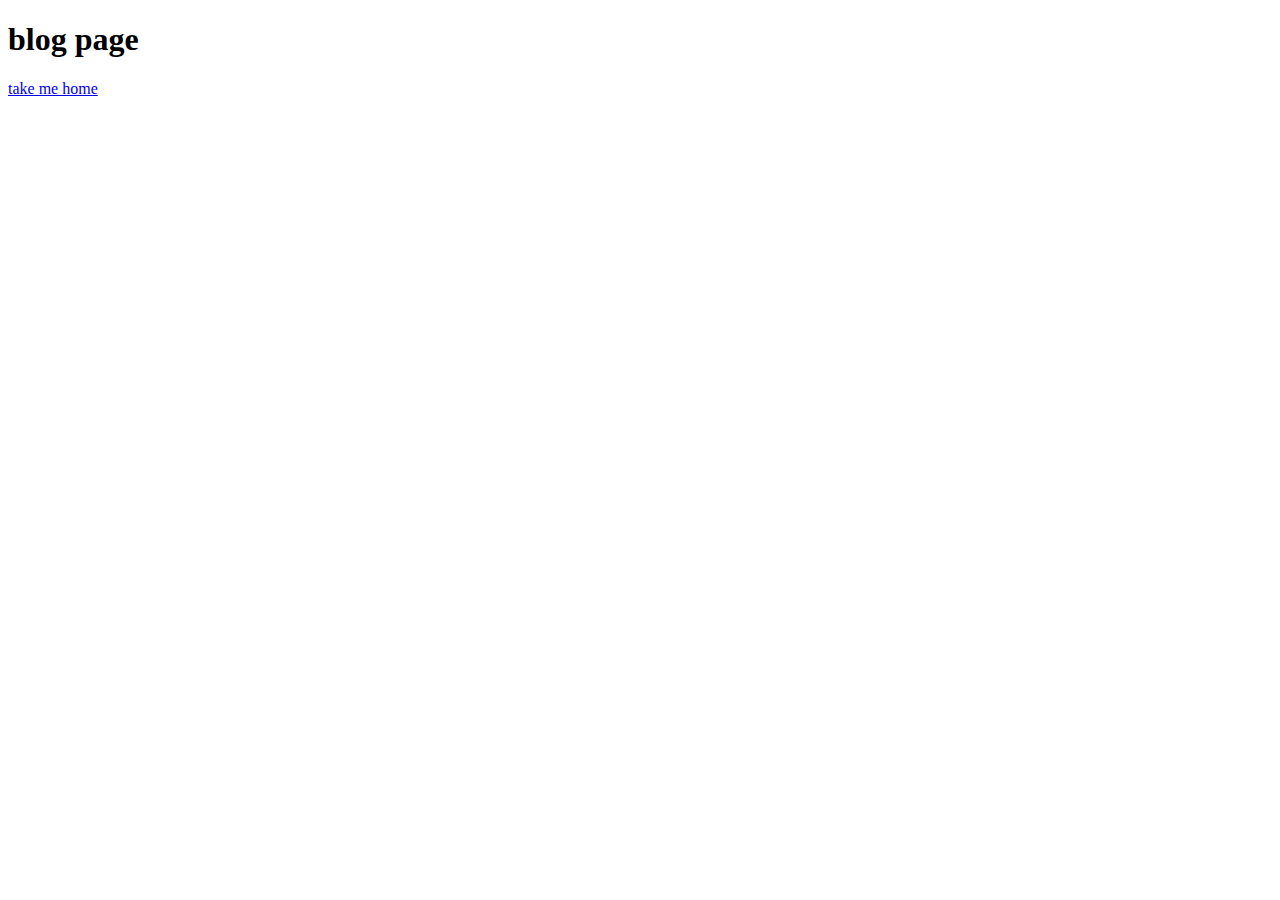
<file: doc/pages/blog.html>
<!DOCTYPE html>
<html lang="en">
<head>
    <meta charset="UTF-8">
    <meta name="viewport" content="width=device-width, initial-scale=1.0">
    <title>Document</title>
</head>
<body>
    <h1>blog page</h1>
    <a href="../"> take me home</a>
</body>
</html>
</file>
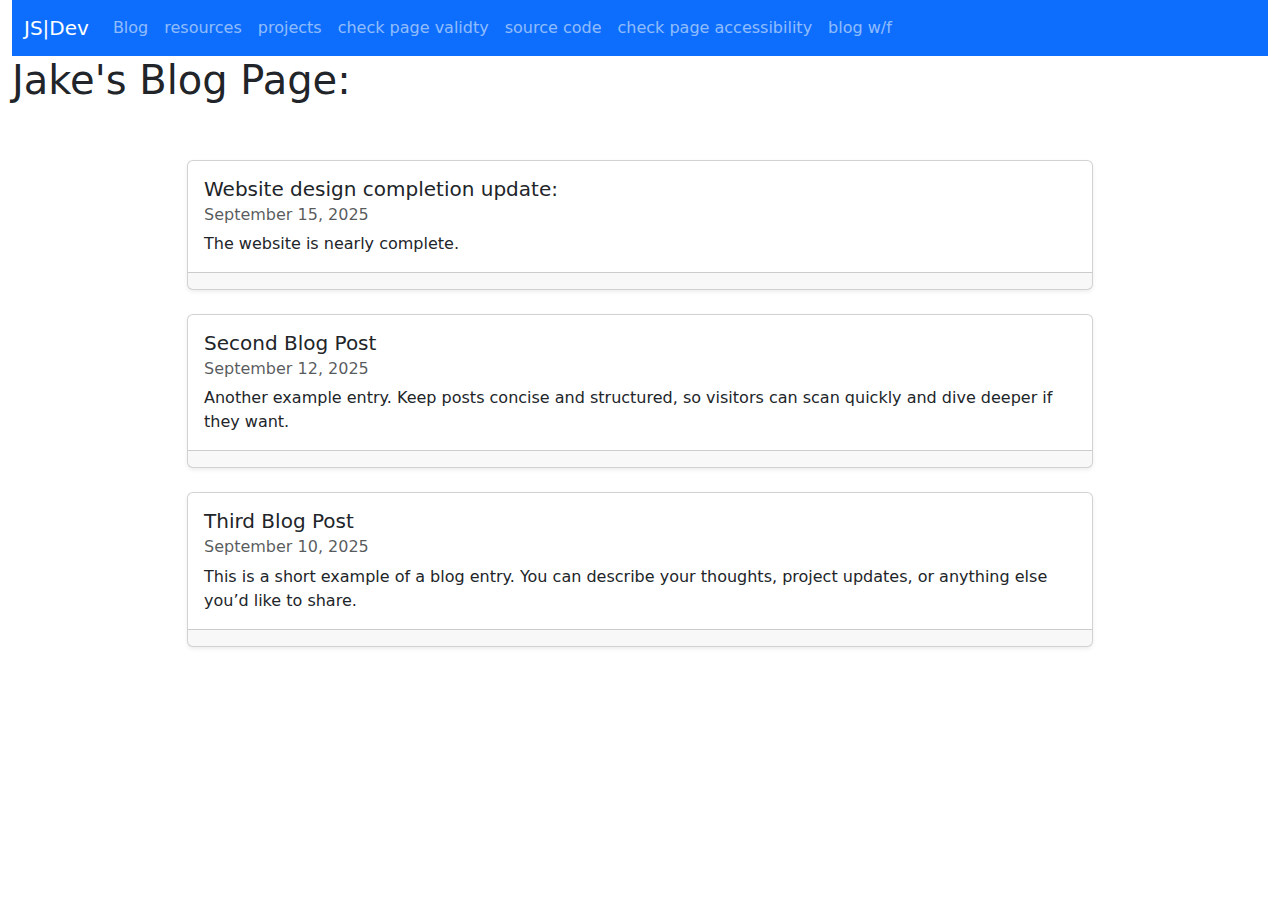
<file: docs/pages/blog.html>
<!DOCTYPE html>
<html lang="en">
<head>
  <meta charset="UTF-8">
  <meta name="viewport" content="width=device-width, initial-scale=1">
  <title>Simple Blog</title>
  <!-- Bootstrap 5 CDN -->
  <link href="https://cdn.jsdelivr.net/npm/bootstrap@5.3.2/dist/css/bootstrap.min.css" rel="stylesheet">
</head>


<body>
<!-- Navigation -->
<body class="container-fluid">

  <nav class="navbar navbar-expand-lg navbar-dark bg-primary">
		<div class="container-fluid">
			<a class="navbar-brand" href="../index.html">JS|Dev</a>
			<button class="navbar-toggler" type="button" data-bs-toggle="collapse" data-bs-target="#navbarSupportedContent" aria-controls="navbarSupportedContent" aria-expanded="false" aria-label="Toggle navigation">
			<span class="navbar-toggler-icon"></span>
			</button>
			<div class="collapse navbar-collapse" id="navbarSupportedContent">
			<ul class="navbar-nav me-auto mb-2 mb-lg-0">
				<li class="nav-item">
				  <a class="nav-link" href="blog.html">Blog</a>
				</li>
				<li class="nav-item">
				  <a class="nav-link" href="resources.html">resources</a>
				</li>
				<li class="nav-item">
				  <a class="nav-link" href="projects.html">projects</a>
				</li>
        <li class="nav-item">
          <a class="nav-link" href="https://validator.w3.org/nu/?showsource=yes&doc=https%3A%2F%2Fbarrycumbie.github.io%2Fdidactic-octo-succotash-dummy-profile-%2F" target="_blank">check page validty</a>
        </li>

        <li class="nav-item">
          <a class="nav-link" href="https://github.com/barrycumbie/didactic-octo-succotash-dummy-profile-" target="_blank">source code</a>
        </li>
				
		<li class="nav-item">
			<a class="nav-link" href="https://wave.webaim.org/report#/https://barrycumbie.github.io/didactic-octo-succotash-dummy-profile-/#" target="_blank">check page accessibility</a>
		</li>


		<li class="nav-item">
			<a class="nav-link" href="assets/blog-wireframe-classExample-3032x4032.jpeg" target="_blank">blog w/f</a>
		</li>
			</ul>
			</div>
		</div>
	</nav>
</body>



<!-- Content -->
<body class="bg-light">
  <h1>Jake's Blog Page:</h1>

  <div class="container">

  <div class="container py-5">
    <!-- <h1 class="mb-4 text-center">My Blog</h1> -->
    
    <div class="row g-4">
      <!-- Blog Entry 1 -->
      <div class="col-md-10 offset-md-1">
        <div class="card h-100 shadow-sm">
          <div class="card-body">
            <h5 class="card-title">Website design completion update:</h5>
            <h6 class="card-subtitle mb-2 text-muted">September 15, 2025</h6>
            <p class="card-text">
              The website is nearly complete.
            </p>
          </div>
          <div class="card-footer text-end">
          </div>
        </div>
      </div>

      <!-- Blog Entry 2 -->
      <div class="col-md-10 offset-md-1">
        <div class="card h-100 shadow-sm">
          <div class="card-body">
            <h5 class="card-title">Second Blog Post</h5>
            <h6 class="card-subtitle mb-2 text-muted">September 12, 2025</h6>
            <p class="card-text">
              Another example entry. Keep posts concise and structured, so visitors can scan quickly 
              and dive deeper if they want.
            </p>
          </div>
          <div class="card-footer text-end">
          </div>
        </div>
      </div>

      <div class="col-md-10 offset-md-1">
        <div class="card h-100 shadow-sm">
          <div class="card-body">
            <h5 class="card-title">Third Blog Post</h5>
            <h6 class="card-subtitle mb-2 text-muted">September 10, 2025</h6>
            <p class="card-text">
              This is a short example of a blog entry. You can describe your thoughts, project updates, 
              or anything else you’d like to share.
            </p>
          </div>
          <div class="card-footer text-end">
          </div>
        </div>
      </div>
    </div>
  </div>

  <!-- Bootstrap JS Bundle (optional if no JS needed) -->
  <script src="https://cdn.jsdelivr.net/npm/bootstrap@5.3.2/dist/js/bootstrap.bundle.min.js"></script>
</body>
</html>
</file>
